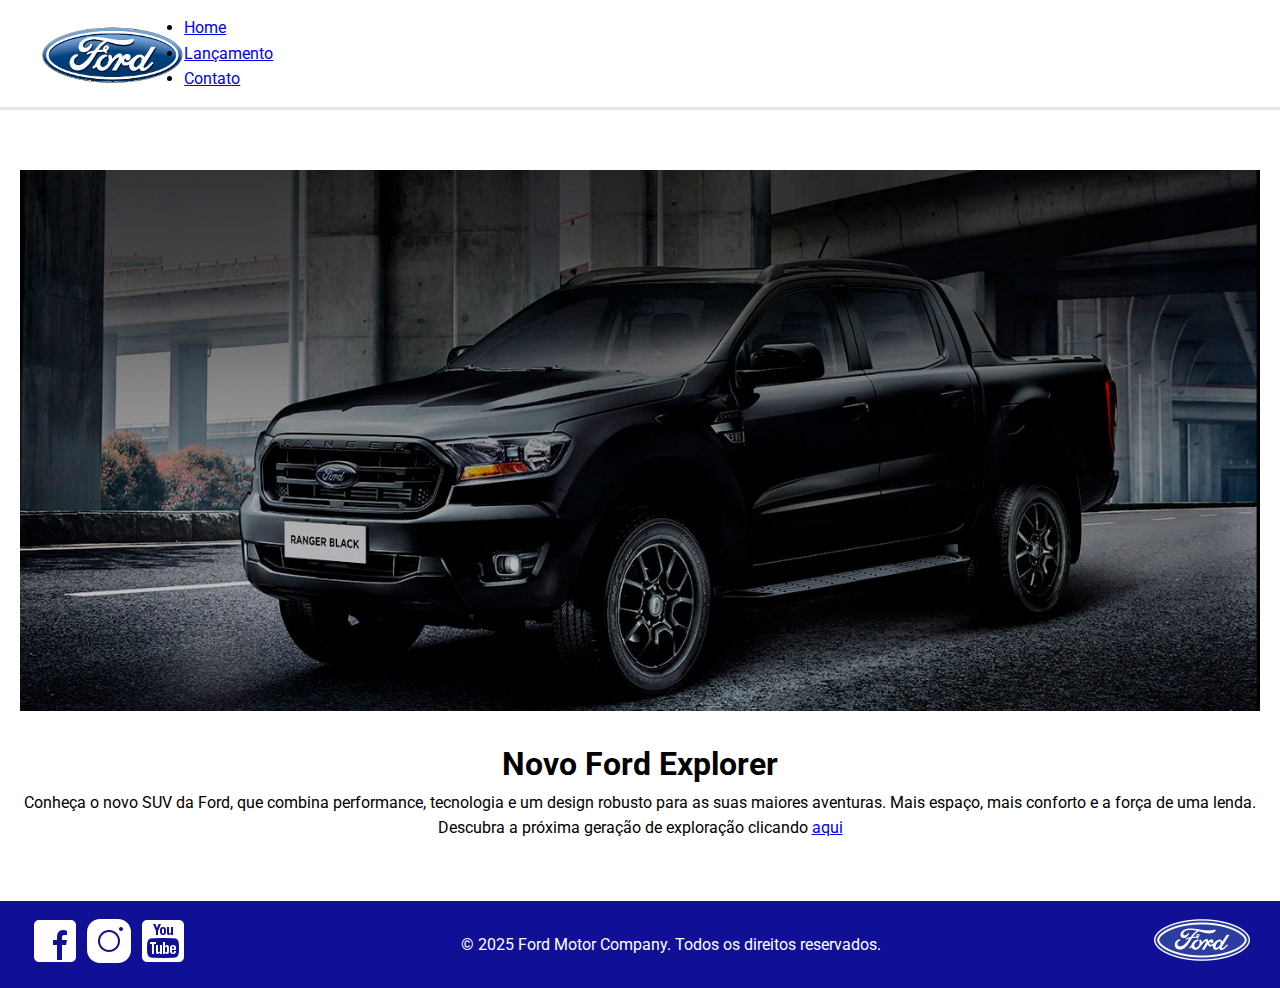
<file: index.html>
<!DOCTYPE html>
<html lang="pt-br">
<head>
    <meta charset="UTF-8">
    <meta name="viewport" content="width=device-width, initial-scale=1.0">
    <title>Ford</title>
    <link rel="stylesheet" href="/css/style.css">
</head>
<body>
    <header>
        <img src="/img/logo-ford-256.png" alt="">
        <nav>
            <ul>
                <li><a href="index.html">Home</a></li>
                <li><a href="lancamento.html">Lançamento</a></li>
                <li><a href="contato.html">Contato</a></li>
            </ul>
        </nav>
    </header>

    <main>
        <section class="lancamento-destaque">
            <img src="/img/imagem_1.jpg" alt="">
            <h1>Novo Ford Explorer</h1>
            <p>Conheça o novo SUV da Ford, que combina performance, tecnologia e um design robusto para as suas maiores aventuras. Mais espaço, mais conforto e a força de uma lenda. Descubra a próxima geração de exploração clicando <a href="lancamento.html">aqui</a></p>
        </section>
    </main>

    <footer>
        <div class="redes-sociais">
            <a href="https://www.facebook.com/FordBrasil"><img src="img/facebook-50.png"></a>
            <a href="https://www.instagram.com/fordbrasil/"><img src="img/instagram-logo-50.png"></a>
            <a href="https://www.youtube.com/fordbrasil"><img src="img/youtube-squared-50.png"></a>
        </div>
        <p>&copy; 2025 Ford Motor Company. Todos os direitos reservados.</p>
        <div>
            <img src="/img/ford-96.png" alt="">
        </div>
    </footer>
</body>
</html>
</file>
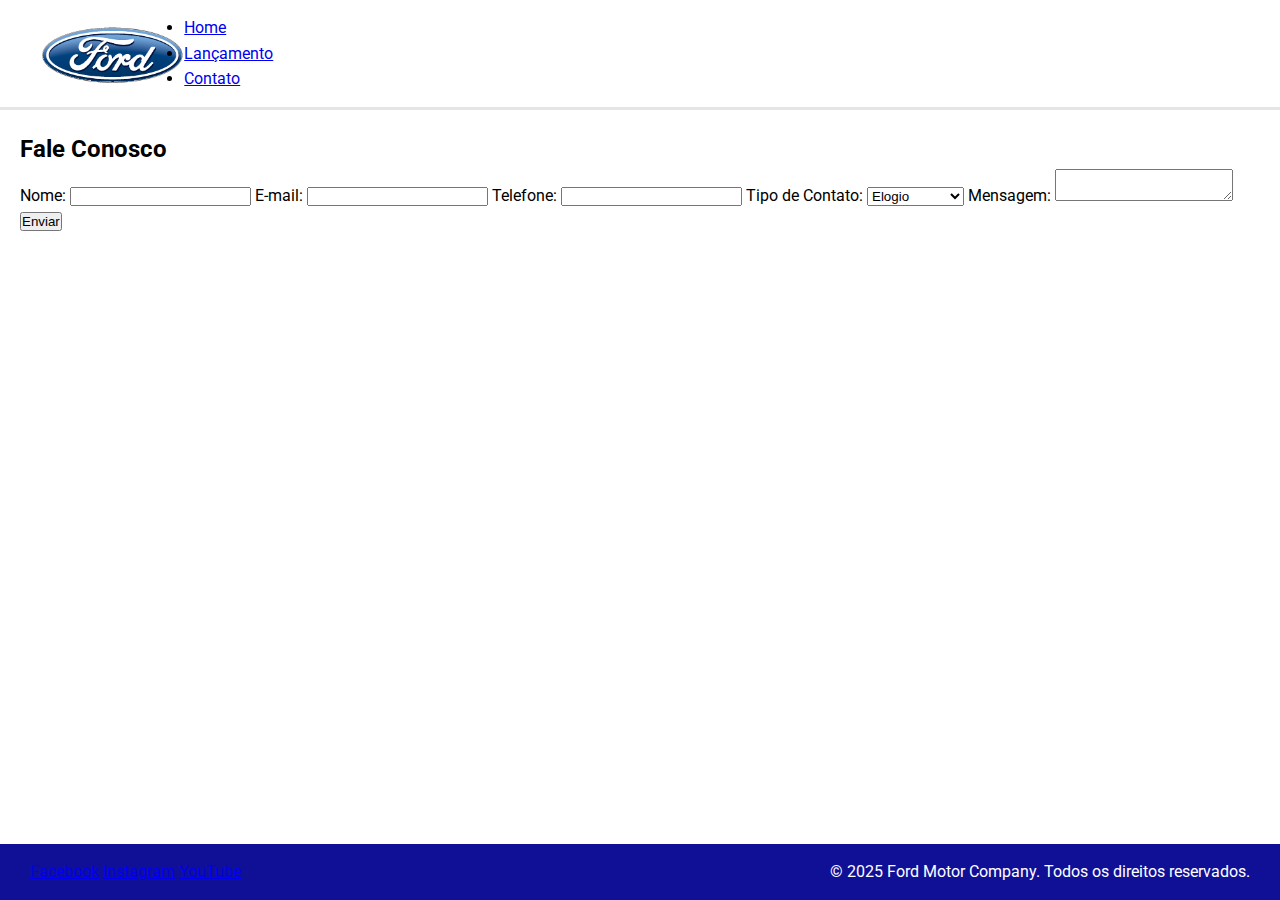
<file: contato.html>
<!DOCTYPE html>
<html lang="pt-br">
<head>
    <meta charset="UTF-8">
    <meta name="viewport" content="width=device-width, initial-scale=1.0">
    <title>Ford | Contato</title>
    <link rel="stylesheet" href="/css/style.css">
</head>
<body>
    <header>
        <img src="/img/logo-ford-256.png" alt="Logomarca Ford">
        <nav>
            <ul>
                <li><a href="index.html">Home</a></li>
                <li><a href="lancamento.html">Lançamento</a></li>
                <li><a href="contato.html">Contato</a></li>
            </ul>
        </nav>
    </header>

    <main>
        <section class="formulario-contato">
            <h2>Fale Conosco</h2>
            <form action="#" method="post">
                <label for="nome">Nome:</label>
                <input type="text" id="nome" name="nome" required>

                <label for="email">E-mail:</label>
                <input type="email" id="email" name="email" required>

                <label for="telefone">Telefone:</label>
                <input type="tel" id="telefone" name="telefone">

                <label for="tipo-contato">Tipo de Contato:</label>
                <select id="tipo-contato" name="tipo-contato">
                    <option value="elogio">Elogio</option>
                    <option value="reclamacao">Reclamação</option>
                    <option value="solicitacao">Solicitação</option>
                </select>

                <label for="mensagem">Mensagem:</label>
                <textarea id="mensagem" name="mensagem" required></textarea>

                <button type="submit">Enviar</button>
            </form>
        </section>
    </main>

    <footer>
        <div class="redes-sociais">
            <a href="#">Facebook</a>
            <a href="#">Instagram</a>
            <a href="#">YouTube</a>
        </div>
        <p>&copy; 2025 Ford Motor Company. Todos os direitos reservados.</p>
    </footer>
</body>
</html>
</file>
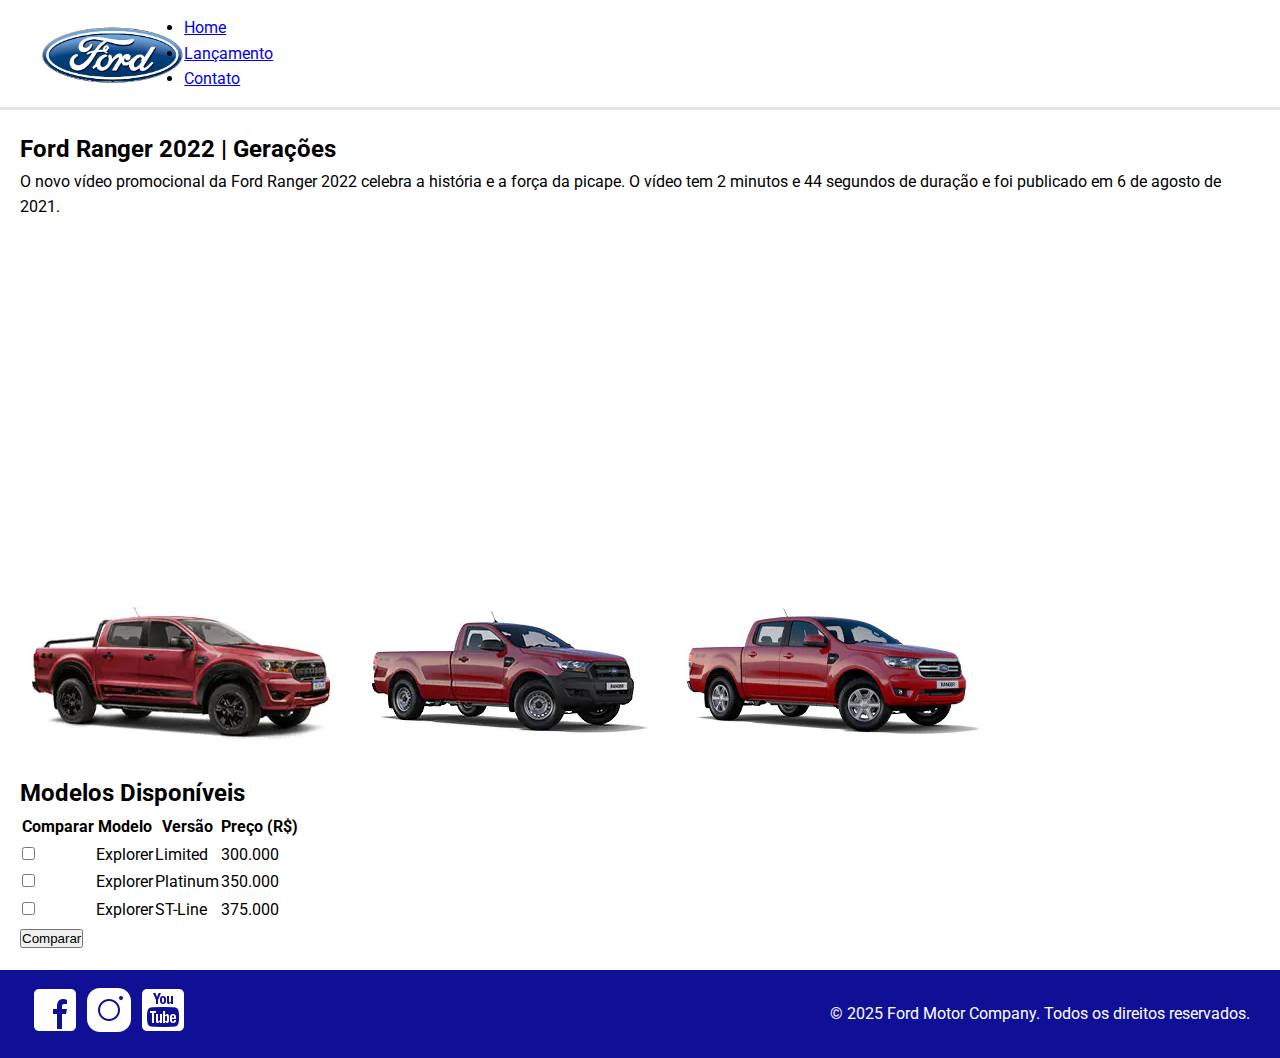
<file: lancamento.html>
<!DOCTYPE html>
<html lang="pt-br">
<head>
    <meta charset="UTF-8">
    <meta name="viewport" content="width=device-width, initial-scale=1.0">
    <title>Ford | Lançamento</title>
    <link rel="stylesheet" href="/css/style.css">
</head>
<body>
    <header>
        <img src="/img/logo-ford-256.png" alt="Logomarca Ford">
        <nav>
            <ul>
                <li><a href="index.html">Home</a></li>
                <li><a href="lancamento.html">Lançamento</a></li>
                <li><a href="contato.html">Contato</a></li>
            </ul>
        </nav>
    </header>

    <main>
        <section class="video-container">
            <iframe width="560" height="315" src="https://www.youtube.com/embed/vQsryuNmsL0" frameborder="0" allow="accelerometer; autoplay; clipboard-write; encrypted-media; gyroscope; picture-in-picture" allowfullscreen></iframe>
            <div class="video-descricao">
                <h2>Ford Ranger 2022 | Gerações</h2>
                <p>O novo vídeo promocional da Ford Ranger 2022 celebra a história e a força da picape. O vídeo tem 2 minutos e 44 segundos de duração e foi publicado em 6 de agosto de 2021.</p>
            </div>
        </section>

        <section class="galeria-imagens">
            <img src="/img/storm.jpg" alt="Veículo 1">
            <img src="/img/XL Cabine.jpg" alt="Veículo 2">
            <img src="/img/xls 2.2 diesel.jpg" alt="Veículo 3">
        </section>

        <section class="tabela-modelos">
            <h2>Modelos Disponíveis</h2>
            <table>
                <thead>
                    <tr>
                        <th>Comparar</th>
                        <th>Modelo</th>
                        <th>Versão</th>
                        <th>Preço (R$)</th>
                    </tr>
                </thead>
                <tbody>
                    <tr>
                        <td><input type="checkbox"></td>
                        <td>Explorer</td>
                        <td>Limited</td>
                        <td>300.000</td>
                    </tr>
                    <tr>
                        <td><input type="checkbox"></td>
                        <td>Explorer</td>
                        <td>Platinum</td>
                        <td>350.000</td>
                    </tr>
                    <tr>
                        <td><input type="checkbox"></td>
                        <td>Explorer</td>
                        <td>ST-Line</td>
                        <td>375.000</td>
                    </tr>
                </tbody>
            </table>
            <button>Comparar</button>
        </section>
    </main>

    <footer>
        <div class="redes-sociais">
            <a href="https://www.facebook.com/FordBrasil"><img src="img/facebook-50.png"></a>
            <a href="https://www.instagram.com/fordbrasil/"><img src="img/instagram-logo-50.png"></a>
            <a href="https://www.youtube.com/fordbrasil"><img src="img/youtube-squared-50.png"></a>
        </div>
        <p>&copy; 2025 Ford Motor Company. Todos os direitos reservados.</p>
    </footer>
</body>
</html>
</file>
<file: css/style.css>
@import url('https://fonts.googleapis.com/css2?family=Roboto:wght@400;700&display=swap');

* {
    margin: 0;
    padding: 0;
    box-sizing: border-box;
}

body {
    font-family: 'Roboto', sans-serif;
    line-height: 1.6;
    display: flex;
    flex-direction: column;
    min-height: 100vh;
    margin: 0;
}

header, main, footer {
    width: 100%;
    margin: 0 auto;
    padding: 20px;
}

/* Cabeçalho */
header{
    display: flex;
    align-items: center;
    justify-content: flex-start;
    padding: 0.950rem 2.5rem;
    position: relative;
    border-bottom: 0.188rem solid rgba(0, 0, 0, 0.1);
}

header img {
    height: 60px;
}

.menu{
    position: absolute;
    left: 50%;
    transform: translateX(-50%);
}
.lista {
  list-style: none;
  display: flex;
  gap: 1.875rem;
  font-weight: 600;
  font-size: 1.25rem;
  cursor: pointer;
}

.lista a{
    text-decoration: none;
    color: rgb(2, 2, 102); 
}

.lista :hover{
color: rgb(16, 86, 151); 
}

.lista a.ativo{
    color:rgb(16, 74, 151);                
    border-bottom: 3px solid rgb(16, 86, 151); 
    padding-bottom: 4px;          
    list-style: none;
}

@media (max-width: 768px) {
    .header {
        padding: 1rem 1rem;
        justify-content: center;
        flex-direction: column;
      }
    
      .header img {
        height: 50px;
      }
    
      .menu {
        position: static;
        transform: none;
        margin-top: 1rem;
      }
    
      .lista {
        flex-direction: column;
        align-items: center;
        gap: 10px;
        width: 100%;
      }
    
      .lista li {
        width: 100%;
        text-align: center;
      }
    
      .lista a {
        display: block;
        width: 100%;
      }
}

/* Conteúdo Principal */
main {
    flex: 1;
    padding-top: 20px;
    padding-bottom: 20px;
}

/* Rodapé */
footer {
    background: rgb(16, 16, 151); 
    color: white;
    display: flex;
    justify-content: space-between;
    align-items: center;
    padding: 15px 30px;
    margin-top: auto; 
  }
  
  .footer-left {
    display: flex;
    align-items: center;
    gap: 10px;
  }
  
  .footer-left p {
    margin-right: 10px;
    font-weight: bold;
  }
  
  .footer-left img {
    width: 30px;
    transition: 0.5s;
  }
  
  .footer-left img:hover {
    transform: scale(1.2);
  }
  
  .footer-right .footer-logo {
    height: 40px;
  }

/* Página Principal */
.lancamento-destaque {
    text-align: center;
    padding: 40px 0;
}

.lancamento-destaque img {
    max-width: 100%;
    height: auto;
    margin-bottom: 20px;
}

/* Página de Lançamento */
.video-container {
    max-width: 100%;
    position: relative;
    padding-bottom: 30%; 
    height: 0;
    overflow: hidden;
    margin: 0 0 80px 0; 
}

.video-container iframe {
    position: absolute;
    top: 0;
    left: 0;
    width: 100%;
    height: 100%;
}

.descricao {
    text-align: center;
}

.comparacao-modelos {
    max-width: 1200px;
    margin: 0 auto 50px auto;
    text-align: center;
}
 
.modelos-tabela-cards {
    width: 100%;
    border-collapse: collapse;
    margin: 0 auto;
    display: table;
}

.modelos-tabela-cards th, 
.modelos-tabela-cards td {
    border: none;
    padding: 0;
    text-align: center;
}

.modelos-tabela-cards thead tr {
    display: flex;
    justify-content: center;
    gap: 30px;
    flex-wrap: wrap; 
}

.modelos-tabela-cards th.modelo-card {
    flex: 1 1 30%; 
    max-width: 300px;
    text-align: center;
    padding: 10px;
}

.modelos-tabela-cards .card-item img {
    width: 100%;
    height: auto;
    margin-bottom: 10px;
}

.modelos-tabela-cards .info {
    display: flex;
    align-items: center;
    justify-content: center;
    gap: 5px;
    font-size: 14px;
    padding: 0 5px;
}

.modelos-tabela-cards .info label {
    text-align: left;
    display: flex;
    flex-direction: column;
    line-height: 1.3;
}

.modelos-tabela-cards .info label small {
    color: #666;
    font-size: 12px;
}

.botao-comparar button {
    background-color: #1b357e;
    color: #fff;
    border: none;
    padding: 10px 40px;
    font-size: 16px;
    border-radius: 5px;
    cursor: pointer;
    font-weight: bold;
    margin-top: 20px;
}

@media (max-width: 768px) {
    .modelos-tabela-cards thead tr {
        gap: 20px;
    }

    .modelos-tabela-cards th.modelo-card {
        flex: 1 1 45%; 
    }
}

@media (max-width: 768px) {
    .modelos-tabela-cards thead tr {
        flex-direction: column; 
        align-items: center;
    }

    .modelos-tabela-cards th.modelo-card {
        max-width: 90%;
    }
}

/* Página de Contato */
.formulario-contato-wrapper {
    display: flex;
    justify-content: center;
    align-items: flex-start;
    max-width: 900px;
    margin: 50px auto;
    padding: 20px;
}

.imagem-carro img {
    max-width: 350px;
    height: auto;
    margin-right: 20px;
    margin-top: 55px; 
}

.formulario-caixa {
    max-width: 450px;
    flex-grow: 1;
}

.formulario-caixa h2 {
    font-size: 16px;
    font-weight: normal;
    text-align: left;
    margin-bottom: 20px;
    color: #444;
}

.formulario-caixa form input, 
.formulario-caixa form select {
    width: 100%;
    padding: 10px;
    margin-bottom: 10px;
    border: 1px solid #ccc;
    border-radius: 0;
    box-sizing: border-box;
    font-size: 14px;
}

.formulario-caixa form input:focus, 
.formulario-caixa form select:focus {
    border-color: #1b357e;
    outline: none;
}

.formulario-caixa textarea {
    resize: none;
    height: 100px;
    width: 100%;
}

.botao-azul {
    background-color: #0056e6; 
    color: #fff;
    border: none;
    padding: 12px 20px;
    margin-top: 5px;
    width: 50%;
    cursor: pointer;
    font-size: 16px;
    font-weight: bold;
    border-radius: 5px; 
    transition: background-color 0.3s ease, box-shadow 0.3s ease;
    margin-right: auto;
    right: 0;
}

.botao-azul:hover {
    background-color: #0044b3; 
}

@media (max-width: 768px) {
    .formulario-contato-wrapper {
        flex-direction: column; 
        align-items: center;
        padding: 10px;
    }

    .imagem-carro img {
        margin: 0 0 20px 0;
        max-width: 250px;
    }

    .formulario-caixa {
        max-width: 100%;
        padding: 0 20px;
    }
}
</file>
